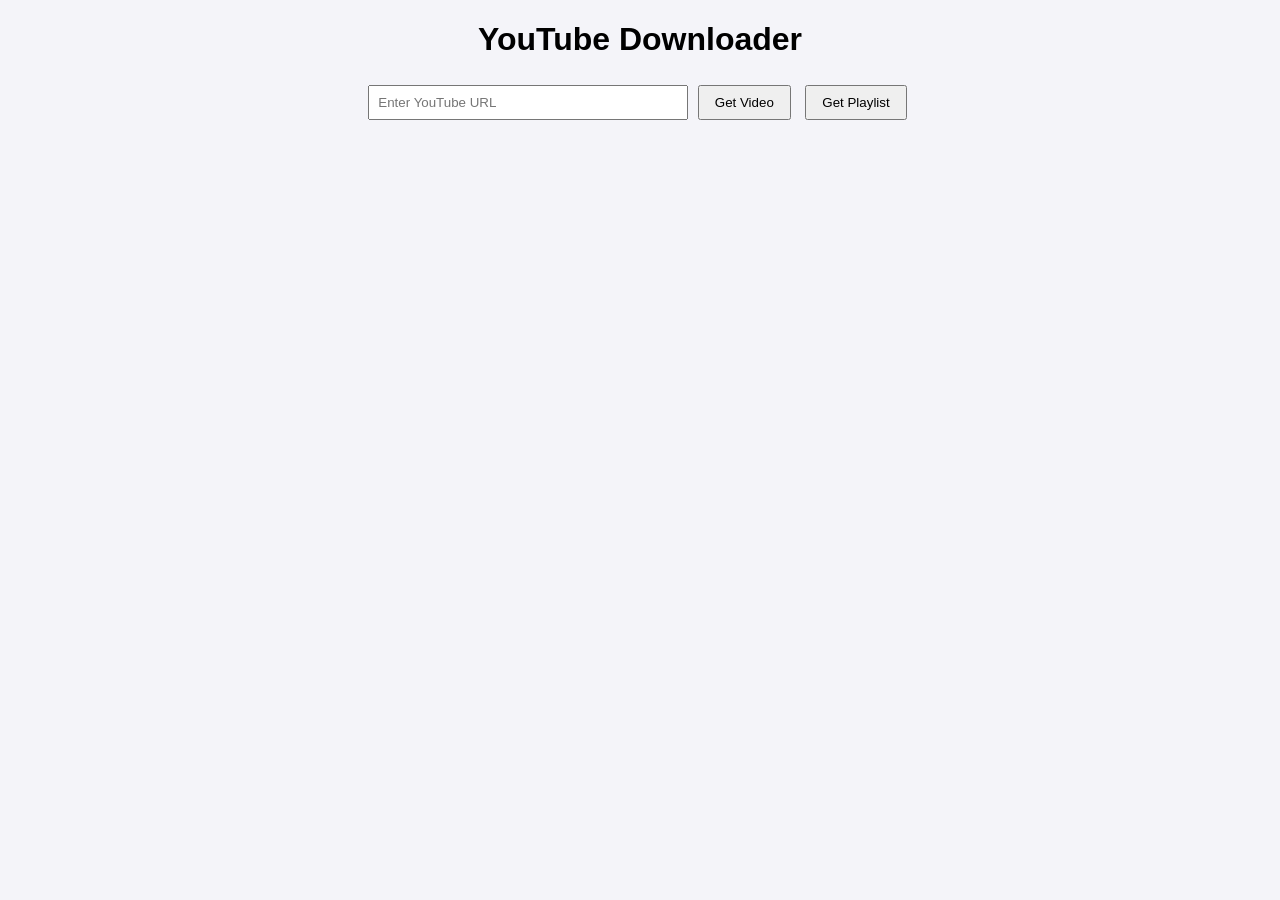
<file: frontend/index.html>
<!DOCTYPE html>
<html lang="en">
<head>
  <meta charset="UTF-8">
  <title>YouTube Downloader</title>
  <link rel="stylesheet" href="style.css">
</head>
<body>
  <h1>YouTube Downloader</h1>
  <input type="text" id="url" placeholder="Enter YouTube URL">
  <button onclick="getVideo()">Get Video</button>
  <button onclick="getPlaylist()">Get Playlist</button>

  <div id="result"></div>

  <script src="script.js"></script>
</body>
</html>
</file>
<file: frontend/style.css>
body {
  font-family: Arial, sans-serif;
  margin: 20px;
  text-align: center;
  background: #f4f4f9;
}
input {
  padding: 8px;
  width: 300px;
}
button {
  padding: 8px 15px;
  margin: 5px;
  cursor: pointer;
}
video {
  margin-top: 10px;
  border: 2px solid #ccc;
  border-radius: 6px;
}
</file>
